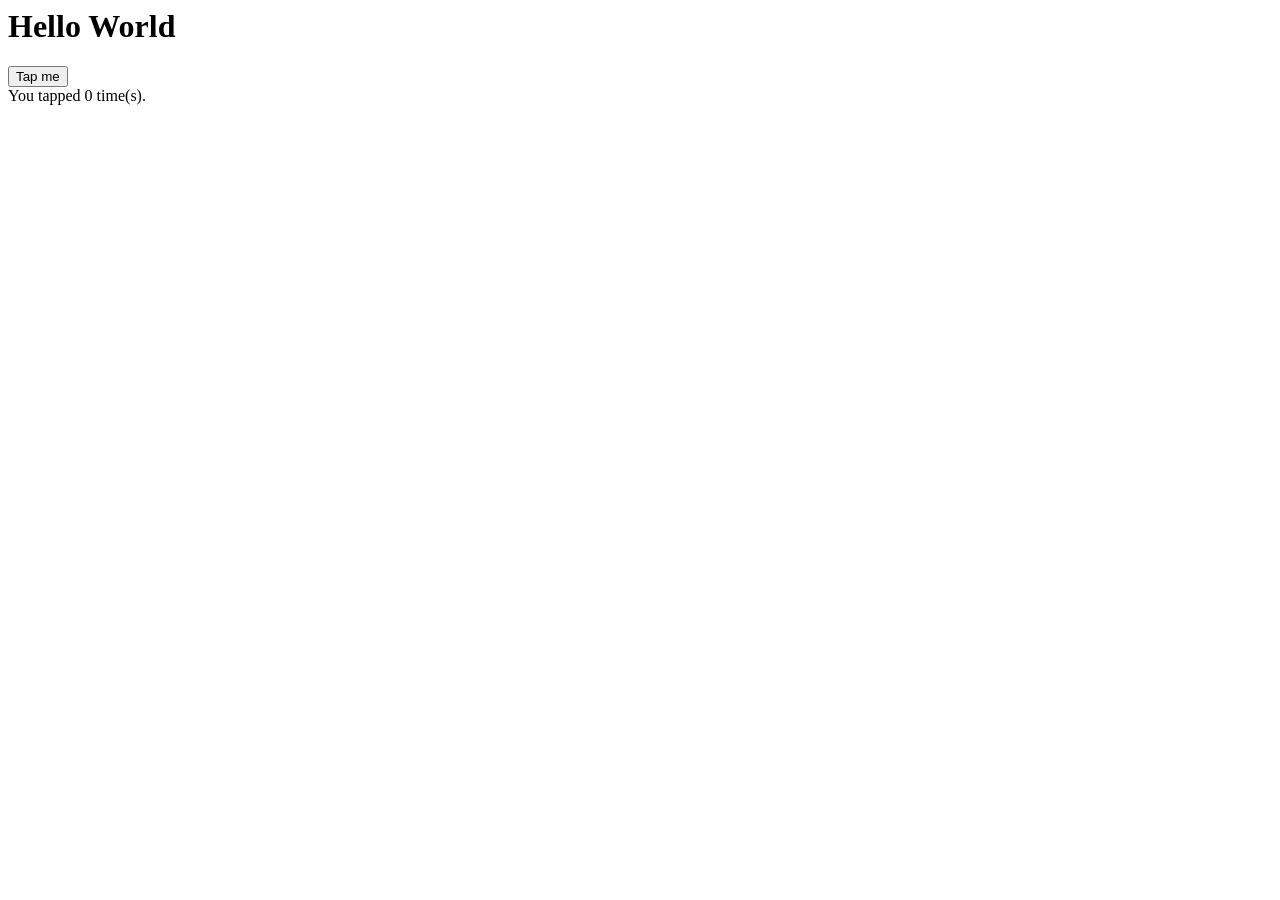
<file: public/views/index.html>
<!DOCTYPE>
<html> 
  <head>
    <title>Hello World</title> 
  </head>

  <body> 
    <h1>Hello World</h1> 
    <button id="increment">Tap me</button>
    <div>You tapped <span id="count">0</span> time(s).</div>

  </body>
    <script>
	  count = 0
    const [incrementElement, countElement] =
        document.querySelectorAll("#increment, #count");
        document.addEventListener("DOMContentLoaded", () => {
            incrementElement.addEventListener("click", () => {
            window.increment(count).then(result => {
                countElement.textContent = result.count;
            });
            });
        });
    </script>
</html>
</file>
